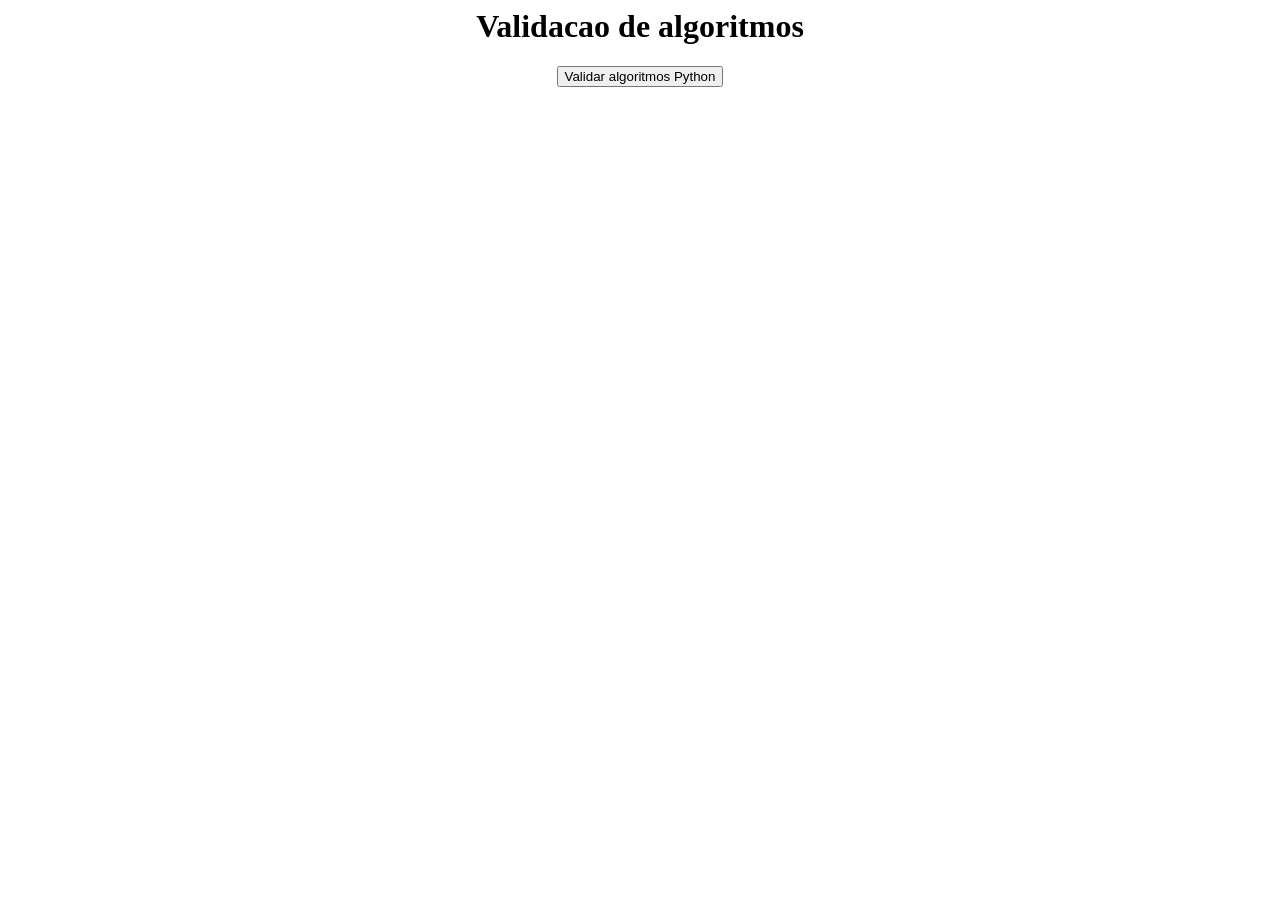
<file: app/views/Application/index.html>
<html>
	<head>
		<title>Aplicacao</title>
		<style type="text/css">
	    	#container { 
	    		margin: 0 auto; 
	    		text-align: center;
	    	}
	  	</style>
	</head>
	<body>
		<div id="container">
			<h1>Validacao de algoritmos</h1>
			<button onclick="window.location.href='/Application/maratona'">Validar algoritmos Python</button>
		</div>
	</body>
</html>
</file>
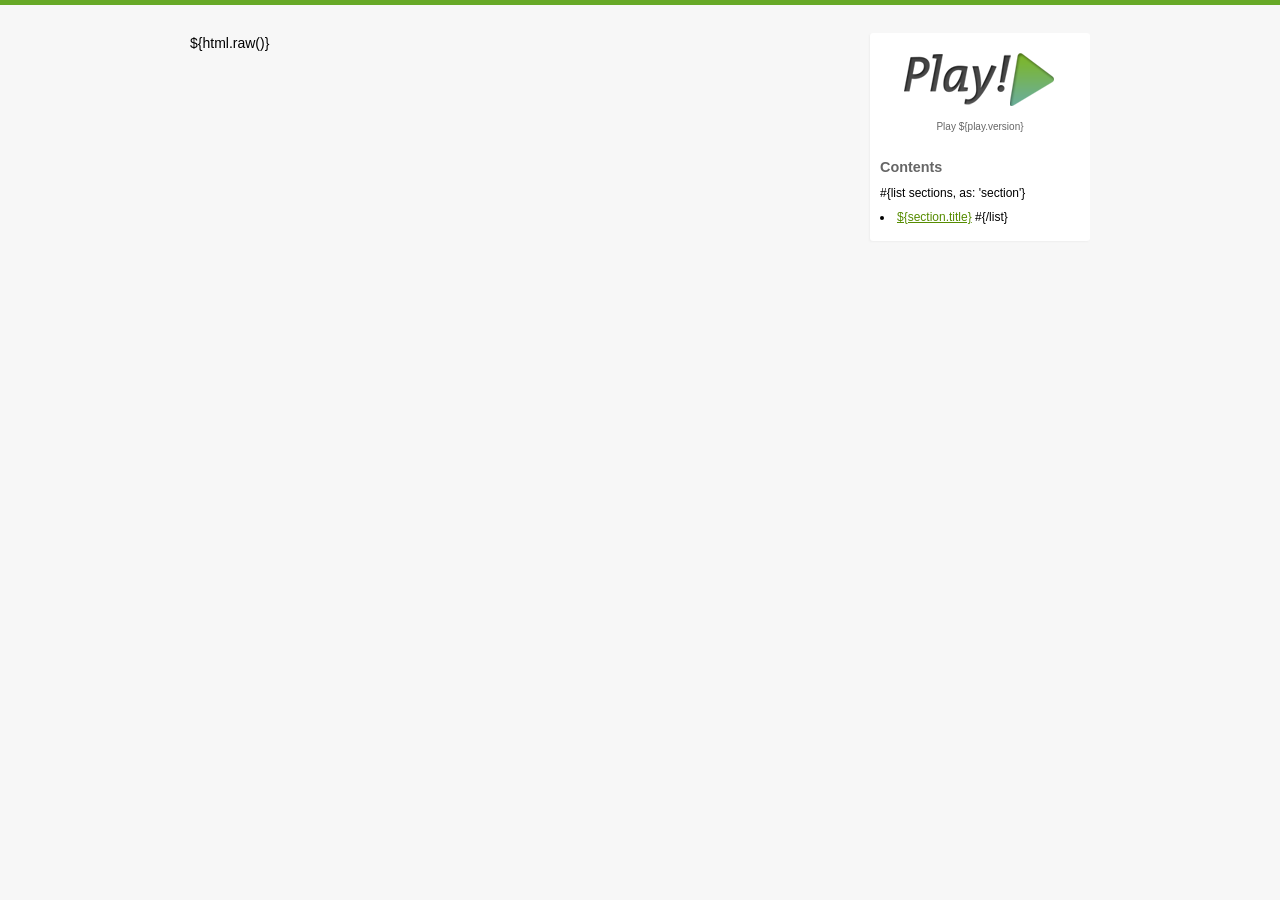
<file: documentation/template.html>
<!DOCTYPE html>
<html>
    <head>
        <title>${title}</title>
        <link rel="stylesheet" href='files/manual.css' type="text/css" media="screen">
        <link rel="stylesheet" href='files/wiki.css' type="text/css" media="screen">
    </head>
    <body>
        <div class="wrapper">

            <div id="docSidebar">

                <div id="logo">
                    <img src='images/logo.png'>
                    <h2 id="version">Play ${play.version}</h2>
                </div>

                <h2>Contents</h2>
                <div id="toc">
					<ui>
						#{list sections, as: 'section'}
							<li><a href="${section.href}">${section.title}</a>
						#{/list}
					</ul>
				</div>
            </div>

            <div id="pageContent">

                <div class="wikistyle">${html.raw()}</div>

            </div>

        </div>
    </body>
</html>
</file>
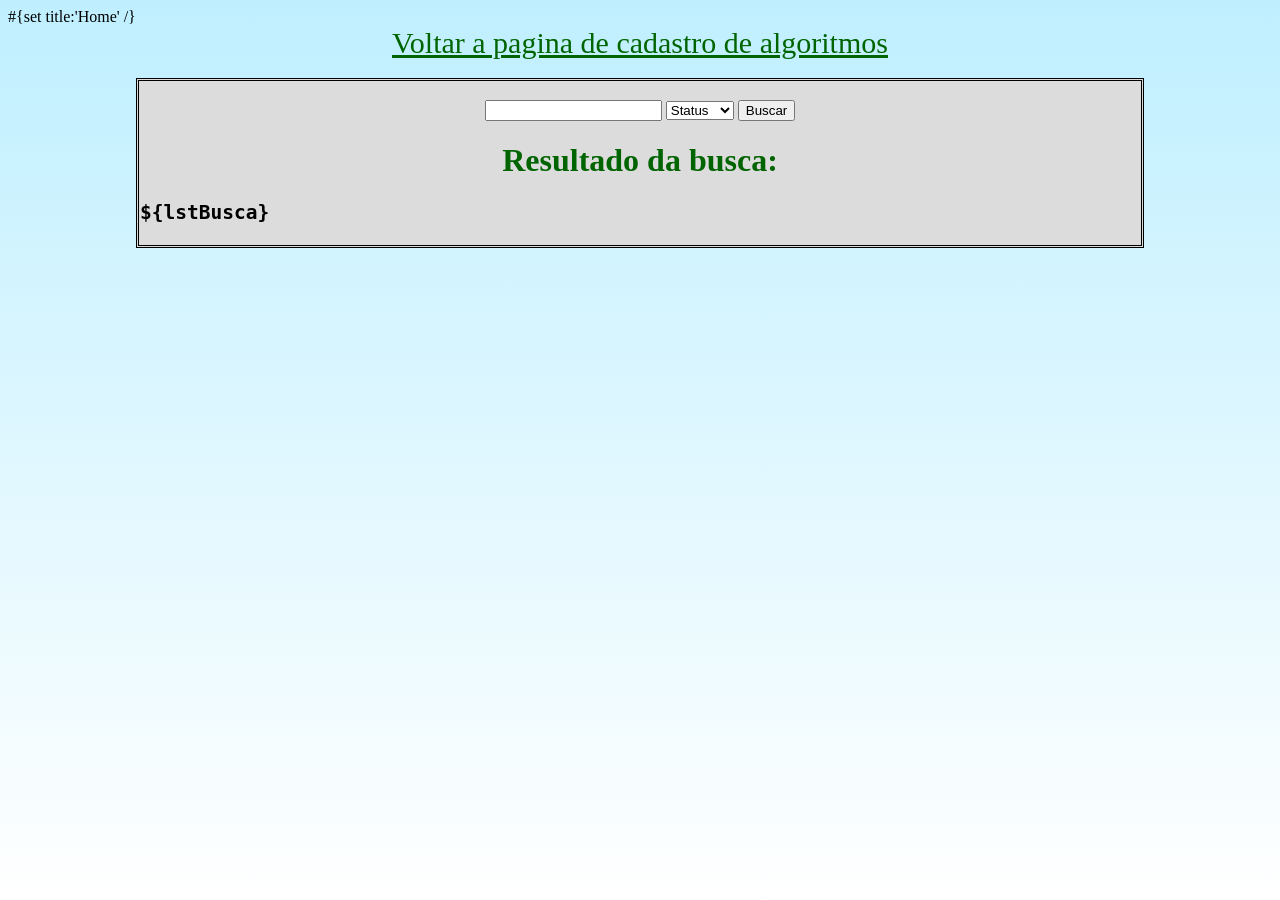
<file: app/views/Application/busca.html>
#{set title:'Home' /}
<head>
    <link rel="stylesheet" type="text/css" href="/public/stylesheets/style-busca.css"/> 
    <title>Maratona (Resultado da busca)</title>
</head>
<body id="pagina">
	<div id="retorno">
        <a href="@{Application.maratona()}">Voltar a pagina de cadastro de algoritmos</a>
    </div>
    <br>
    <div class="container">
    	<br>
    	<div id="busca">
	    	<form action="@{Application.busca}">
		        <input id="id" type="text" name="busca.text">
		        <select type="text" name="busca.tipo">
				  <option value="Status">Status</option>
				  <option value="ID">ID</option>
				  <option value="Periodo">Periodo</option>
				</select>
		        <button type="submit" onclick="abrirBusca()">Buscar</button>
		     </form>
	     </div>
        <h1>Resultado da busca: </h1>
        <h2><pre>${lstBusca}</pre></h2>
    </div>
    <br>
</body>
</file>
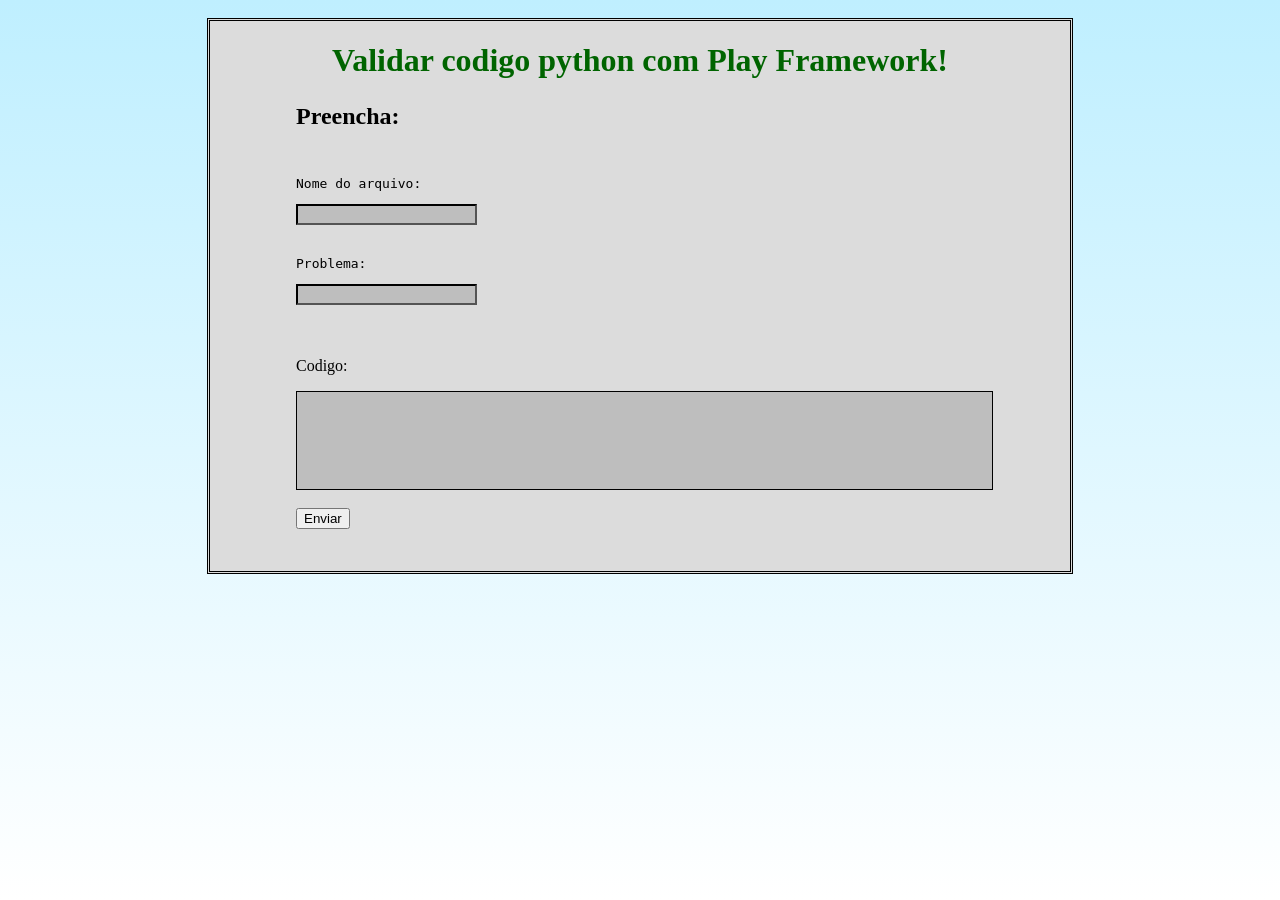
<file: app/views/Application/maratona.html>
<html>
    <head>
        <link rel="stylesheet" type="text/css" href="/public/stylesheets/style.css"/> 
        <title>Maratona (Validar codigo)</title>
    </head>
    <body id="corpo">
    	<br>
        <div class="container">
        	<form action="@{Application.show}">
	        	<h1 id="titulo">Validar codigo python com Play Framework! </h1>
	            <p id="Preencher"><strong>Preencha: </strong></p>
	            <div id="superior">
	                <div id="esquerda">
	                    <pre>Nome do arquivo:</pre>
	                    <input id="id" type="text" name="solution.filename">
	                    <br><br>
	                    <pre>Problema:</pre>
	                    <input id="problema" type="text" name="solution.problem">
	                </div>
	            </div>
	            <div id="inferior">
		            <br><br>
	                <p>Codigo:</p>
	                <textarea id="Codigo" name="solution.sourcecode" onfocus="verificar()"></textarea>
	                <br><br>
	                <button id="submit" type="submit">Enviar</button>
	                <br><br>
	            </div>
	        </div>
        </form>
		<script type="text/javascript" src="/public/javascripts/script.js"></script>
    </body>
</html>
</file>
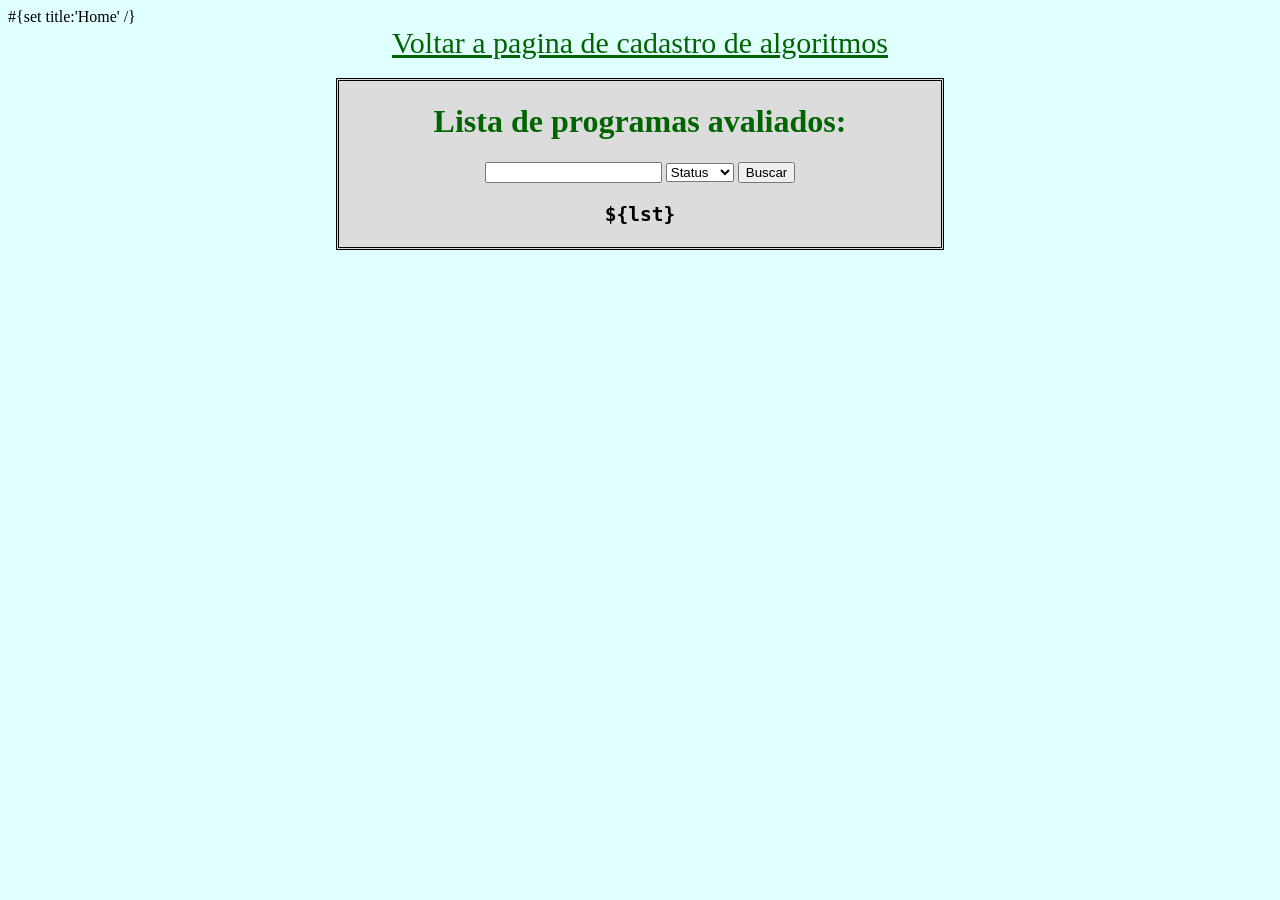
<file: app/views/Application/show.html>
#{set title:'Home' /}
<head>
    <link rel="stylesheet" type="text/css" href="/public/stylesheets/style-show.css"/> 
    <title>Maratona (Validar codigo)</title>
</head>
<body id="pagina">
	<div id="retorno">
        <a href="@{Application.maratona()}">Voltar a pagina de cadastro de algoritmos</a>
    </div>
    <br>
    <div class="container">
        <h1>Lista de programas avaliados: </h1>
        <form action="@{Application.busca}">
	        <input id="id" type="text" name="busca.text">
	        <select type="text" name="busca.tipo">
			  <option value="Status">Status</option>
			  <option value="ID">ID</option>
			  <option value="Periodo">Periodo</option>
			</select>
	        <button type="submit" onclick="abrirBusca()">Buscar</button>
	     </form>
        <h2><pre>${lst}</pre></h2>
    </div>
    <script>
    	function abrirBusca() {
    		window.local.href="/application/busca.html"
    	}
    </script>
</body>
</file>
<file: documentation/files/manual.css>
html {
    overflow-y: scroll;
}

html, body {
    background: #F7F7F7;
    font-family: 'Lucida Grande', Helvetica, Arial, sans-serif;
    font-size: 14px;
    line-height: 1.5em !important;
}

html {
    border-top: 5px solid #67A927;    
}

a {
    color: #000;
}

.wrapper {
    padding: 20px 0;
    width: 900px;
    margin: auto;
    position: relative; 
}

.wrapped {
    width: 650px;
}

/** Manual **/

#logo {
    margin-top: 10px;
    text-align: center;
}

#logo #version {
    font-size: 10px;
    margin-top: 0;
    font-weight: normal;
}

#pageContent {
    width: 650px;
}

#docSidebar {
    width: 200px;
    position: absolute;
    right: 0;
    background: #fff;
    padding: 10px;
}

#docSidebar {
    font-size: 12px;
    overflow: hidden;
    -webkit-box-shadow: #eee -1px 1px 2px;
    -moz-box-shadow: #eee -1px 1px 2px;
    -webkit-border-radius: 3px;
    -moz-border-radius: 3px;
    border-radius: 3px;
}

#docSidebar h2 {
    font-weight: bold;
    color: #666;
    font-size: 120%;
    margin-bottom: 5px;
    margin-top: 20px;
}

#docSidebar p {
    margin: 1em 0;
}

#docSidebar h2:first-child {
    margin-top: 0;
}

#docSidebar ul, #docSidebar ol {
    list-style: square;
    color: #888;
    line-height: 1.3em;
}
#docSidebar ol {
    padding-left: 2.4em;
}
#docSidebar ul {
    padding-left: 1.5em;
}

#docSidebar li {
    padding: 3px 0;
}

#docSidebar ol {
    list-style-type: decimal;
}

#docSidebar ul .selected {
    font-weight: bold !important;
}

#docSidebar a {
    color: #568C00;
}

#docSidebar ol.keywords {
    list-style-type: none;
    padding-left: 0;
}

#docSidebar ol ol {
    list-style-type: square;
    margin-top: 0.5em;
    padding-left: 1.5em;
}

.index ol {
    list-style: none !important;
    margin: 0 !important;
    padding: 0 !important;
}

.index ol {
    overflow: auto;
}

.index ol li {
    display: block;
    float: left;
}

.index ol li a {
    display: block;
    border: 1px solid #ddd;
    width: 130px;
    margin: 5px;
    padding: 1px 4px;
    white-space: nowrap;
    overflow: hidden;
    text-overflow: ellipsis;
    background: #fff;
    -webkit-box-shadow: #EEE -1px 1px 2px;
    -moz-box-shadow: #EEE -1px 1px 2px;
    -webkit-border-radius: 3px;
    -moz-border-radius: 3px;
    border-radius: 3px;
}
</file>
<file: documentation/files/wiki.css>
.wikistyle h1,.wikistyle h2,.wikistyle h3,.wikistyle h4,.wikistyle h5,.wikistyle h6{border:0!important;text-shadow: #fff 1px 1px 0px;}
.wikistyle h1{font-size:170%!important;border-top:4px solid #aaa!important;padding-top:.5em!important;margin-top:1.5em!important;}
.wikistyle h1:first-child{margin-top:0!important;padding-top:.25em!important;border-top:none!important;}
.wikistyle h2{font-size:150%!important;margin-top:1.5em!important;border-top:4px solid #e0e0e0!important;padding-top:.5em!important;}
.wikistyle h3{margin-top:1em!important;}
.wikistyle p{margin:1em 0!important;line-height:1.5em!important;}
.wikistyle ul{margin:1em 0 1em 2em!important; list-style: square; line-height: 24px;}
.wikistyle ol{margin:1em 0 1em 2em!important; list-style-position: outside; list-style-type: decimal; line-height: 24px;}
.wikistyle ul ul,.wikistyle ul ol,.wikistyle ol ol,.wikistyle ol ul{margin-top:0!important;margin-bottom:0!important;}
.wikistyle blockquote{margin:1em 0 2em 0!important;border-left:5px solid #ddd!important;padding-left:.6em!important;color:#666!important;}
.wikistyle dt{font-weight:bold!important;margin-left:1em!important;}
.wikistyle dd{margin-left:2em!important;margin-bottom:1em!important;}
.wikistyle table{margin:1em 0!important;width:650px;}
.wikistyle table th{border-bottom:1px solid #bbb!important;padding:.2em 1em!important;}
.wikistyle table td{border-bottom:1px solid #ddd!important;padding:.2em 1em!important;}
.wikistyle table td:first-child{padding-left:0!important;}
.wikistyle table td:last-child{padding-right:0!important;}
.wikistyle pre{margin:1em 0 2em 0!important;font-size:90%!important;background-color:#f8f8ff!important;border-left:4px solid #e0e0e0!important;padding:.5em!important;line-height:1.5em!important;color:#444!important;overflow:auto!important;}
.wikistyle code{font-family:Consolas,"Andale Mono",monospace;font-size:90%;color:#444;background-color:#f8f8ff;border:1px solid #e0e0e0;padding:0 0.2em!important;}
.wikistyle pre code{display:block;padding:0!important;padding-left:10px!important;font-size:100%!important;border:none!important;}
.wikistyle pre.console{margin:1em 0!important;font-size:90%!important;background-color:black!important;padding:.5em!important;line-height:1.5em!important;color:white!important;}
.wikistyle pre.console code{padding:0!important;font-size:100%!important;background-color:black!important;border:none!important;color:white!important;}
.wikistyle pre.console span{color:#888!important;}
.wikistyle pre.console span.command{color:yellow!important;}
.wikistyle h1:after, .wikistyle h2:after, .wikistyle h3:after {content: '';}
.wikistyle a{color: #444;}
.wikistyle hr{height: 1px; border: none; background: #e0e0e0; margin: 30px 0;}
.wikistyle img {max-width: 642px; border:4px solid #e0e0e0!important;}
.wikistyle p.note {background:#FFF9D8!important; padding: 10px!important;color:#333!important;border-left:6px solid #F3E378!important;}
</file>
<file: public/stylesheets/style-busca.css>
div.container{
    border-style: double;
	width: 1000px;
	height: auto;
    margin: 0 auto;
    padding: 1px;
    background-color: #DCDCDC;
}

#busca {
	text-align: center;
}

#pagina {
    background-image: linear-gradient(to top, white, #BFEFFF);
}

#retorno {
    text-align: center;
}

a {
    color: #006400;
    font-size: 30px;
}

h1 {
    text-align: center;
    color: #006400;
}
</file>
<file: public/stylesheets/style.css>
div.container{
    border-style: double;
	width: 860px;
	height: 550px;
	margin: 0 auto;
    background-color: #DCDCDC;
}

#esquerda { 
    float: left; 
    width: 30%; 
    padding-top: 1%;
    padding-left: 10%;
}

#direita { 
    float: right; 
    margin-right: 10%;
}

#inferior {
    clear:both;
    height:20%;
    padding-left: 10%;
}

#Preencher {
    font-size: 24px;
    padding-left: 10%;
}

#pagina {
    border-style: double;
    height: 59%;
    width: 60%;
    margin: auto;
    padding: auto;
    background-color: #DCDCDC;
}

#titulo {
    text-align: center;
    color: #006400;
}
#Codigo {
    background-color: #BEBEBE;
    color: darkgreen;
    font-weight: bold;
    border-color: black;
    width: 90%;
    height: 90%;
    resize: none;
    
}
#id {
    background-color: #BEBEBE;
    color: darkgreen;
    font-weight: bold;
    border-color: black;
}
#problema {
    background-color: #BEBEBE;
    color: darkgreen;
    font-weight: bold;
    border-color: black;
}

#Resultado {
    background-color: #8FBC8F;
    color: black;
    font-weight: bold;
    border-color: black;
}

#corpo {
    background-image: linear-gradient(to top, white, #BFEFFF);
    margin: auto;
    align-items: center;
}
</file>
<file: public/stylesheets/style-show.css>
div.container{
    border-style: double;
	width: 600px;
	height: auto;
    margin: 0 auto;
    padding: 1px;
    background-color: #DCDCDC;
    text-align: center;
}

#pagina {
    background-color: #E0FFFF;
}

#retorno {
    text-align: center;
}

a {
    color: #006400;
    font-size: 30px;
}

h1 {
    text-align: center;
    color: #006400;
}
</file>
